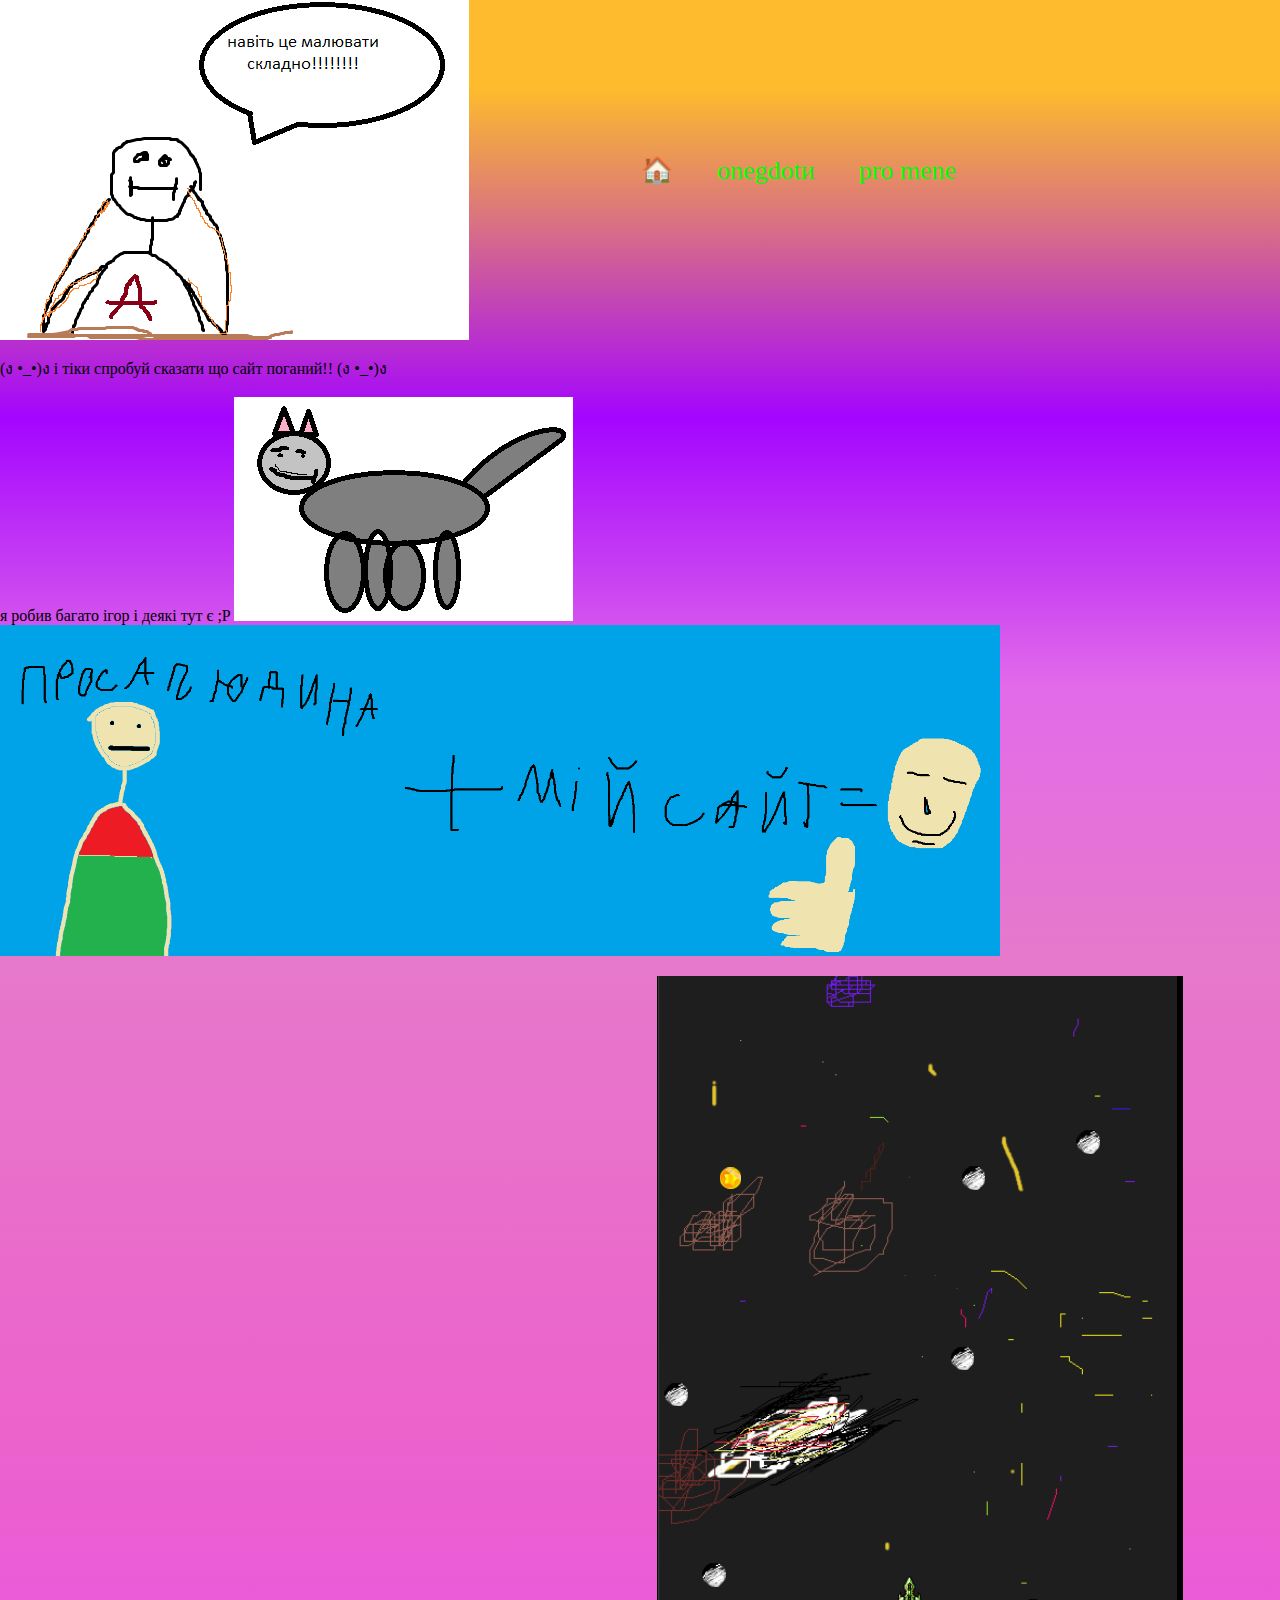
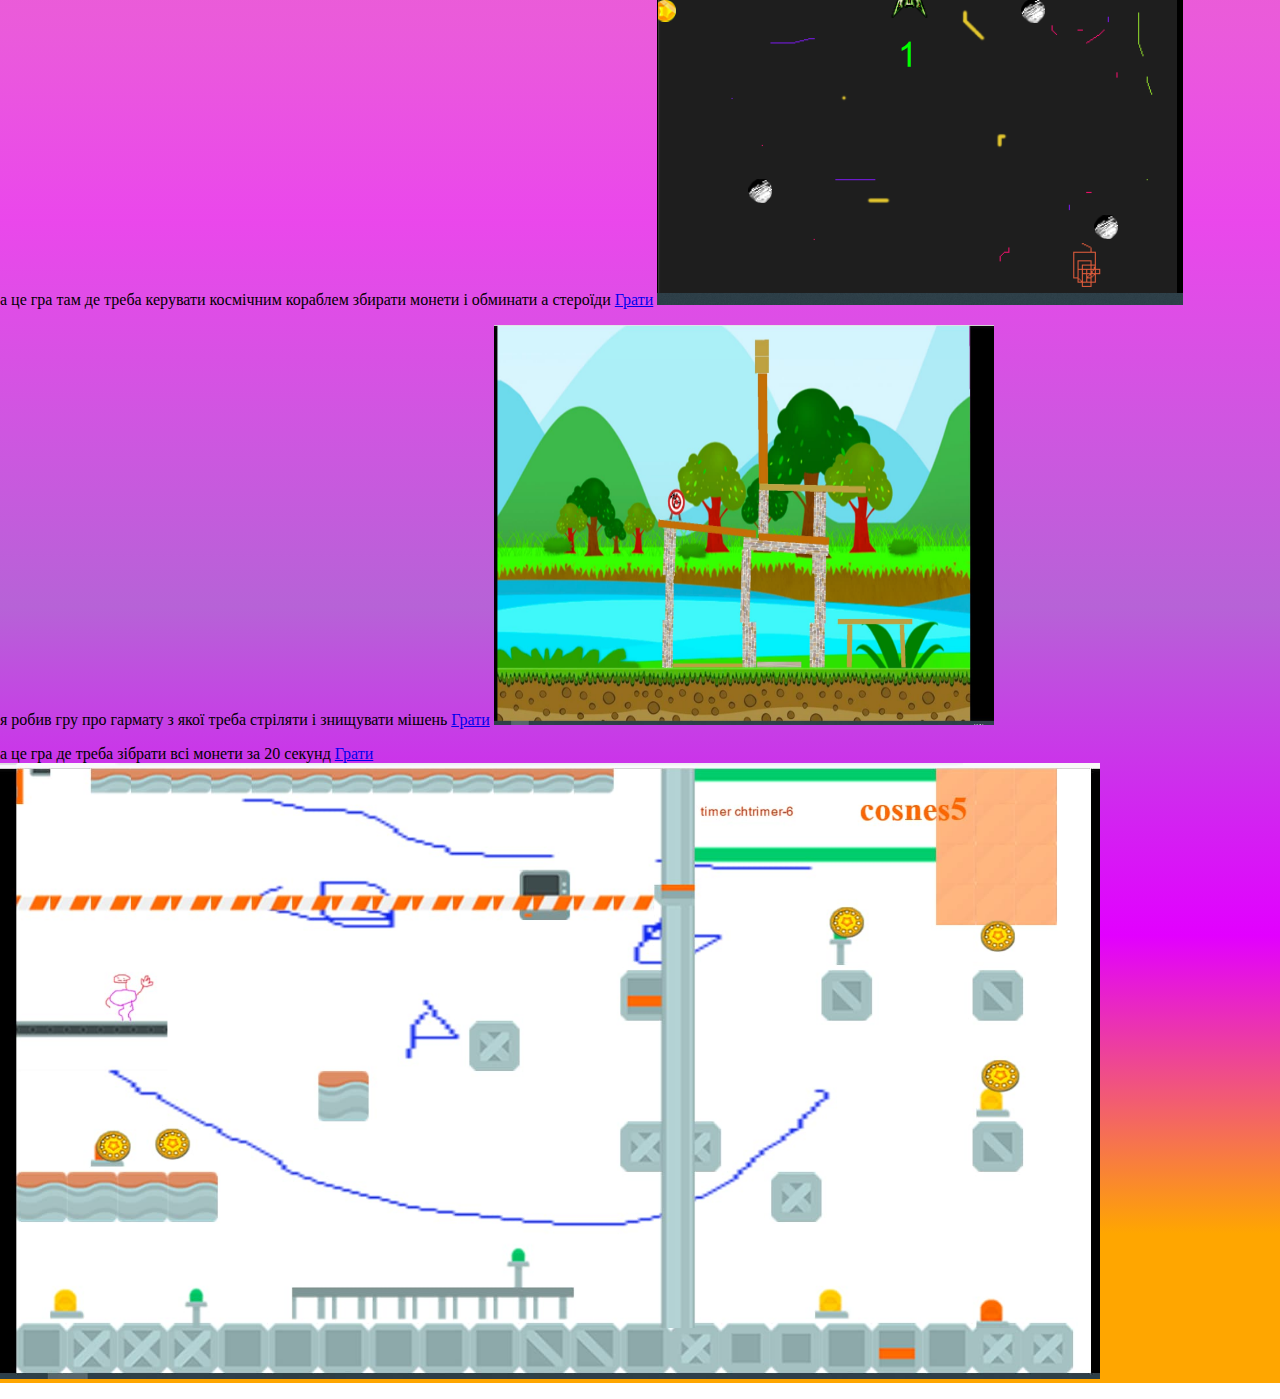
<file: index.html>
﻿<!DOCTYPE html>
<html>
<head>
<meta charset="UTF-8">
<link rel="stylesheet" type="text/css" href="style.css">
    <title>( •̀ ω •́ )</title>
	<link rel="icon" href="img/chtuka.png">
</head>
<body>
<div class="h">
<div class="hat">
<img src="img/chtuka.png">
	<ul class="menu">
		<li> <a href='index.html' class='active'>🏠</a>
		<li> <a href='oneg.html'>onegdotи</a>
		<li> <a href='f.html'>pro mene</a>
	</ul>
	
	
</div>


<p>(ง •_•)ง    і тіки спробуй сказати що сайт поганий!!  (ง •_•)ง
</p>
<p>я робив багато ігор і деякі тут є   ;P
<img src="img/cot.png">
<img src="img/f.png" class="f">
</p>
<p>
а це гра там де треба керувати космічним кораблем збирати монети і обминати а стероїди
<a href="https://alg-delta.github.io/me-game2/" target="blank">Грати</a>
<img src="img/uhf1.png" class="uhf">
</p>
<p>
я робив гру про гармату з якої треба стріляти і знищувати мішень
<a href="https://alg-delta.github.io/me-game1/" target="blank">Грати</a>
<img src ="img/a.png" class="a">
</p>
<p>
а це гра де треба зібрати всі монети за 20 секунд
<a href="https://alg-delta.github.io/me-game3/" target="blank">Грати</a>
<img src="img/uhf2.png" class="qwe">
</p>
</body>
</html>
</file>
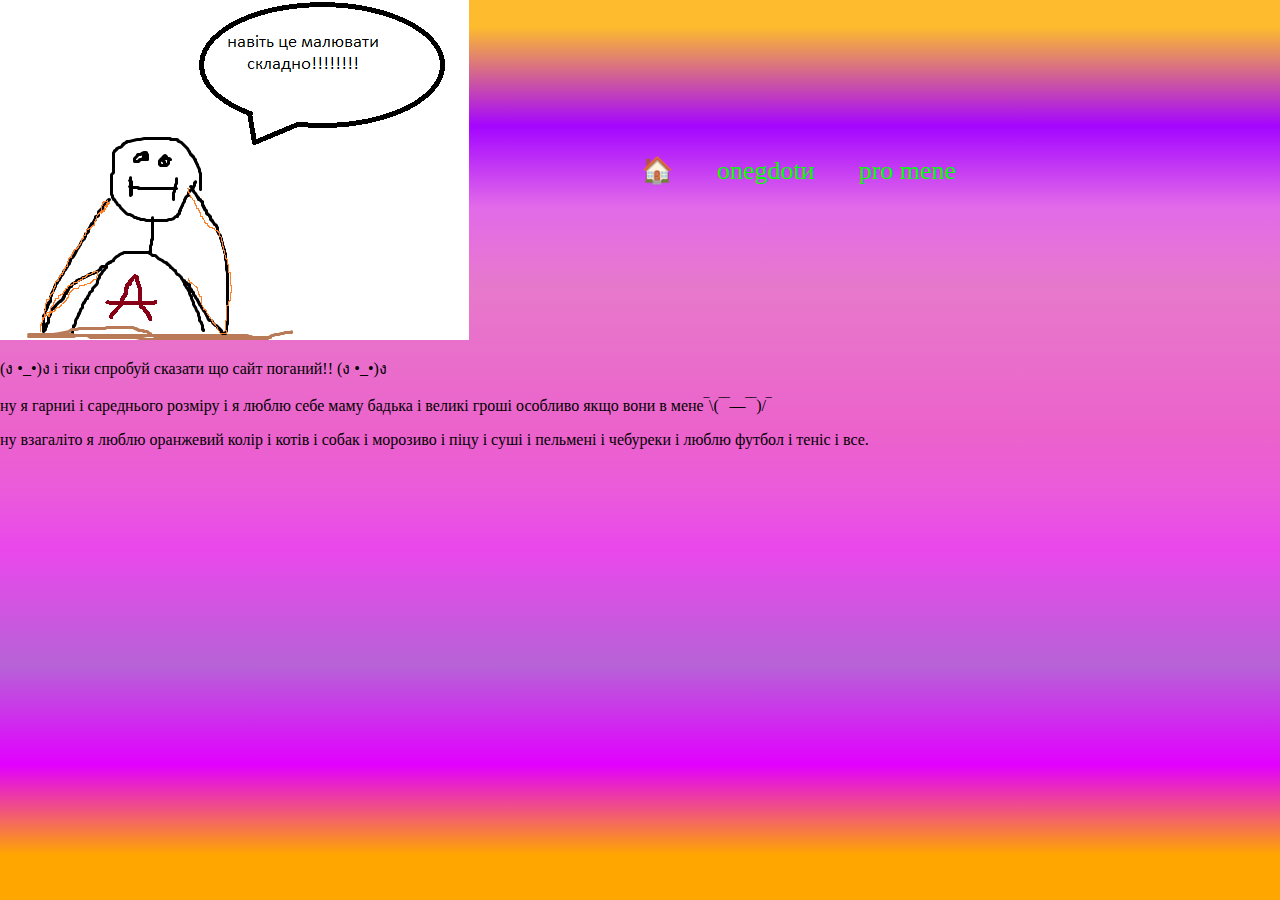
<file: f.html>
﻿<!DOCTYPE html>
<html>
<head>
<meta charset="UTF-8">
<link rel="stylesheet" type="text/css" href="style.css">
    <title>( •̀ ω •́ )</title>
	<link rel="icon" href="img/m.png">
</head>
<body>
<div class="h">
<div class="hat">
<img src="img/chtuka.png">
	<ul class="menu">
		<li> <a href='index.html' class='active'>🏠</a>
		<li> <a href='oneg.html'>onegdotи</a>
		<li> <a href='f.html'>pro mene</a>
	</ul>
	
	
</div>


<p>(ง •_•)ง    і тіки спробуй сказати що сайт поганий!!  (ง •_•)ง
</p>
<p>ну я гарниі і сареднього розміру і я люблю себе маму бадька і великі гроші особливо якщо вони в мене‾\(‾‾—‾‾)/‾
</p>
ну взагаліто я люблю оранжевий колір і котів і собак і морозиво і піцу і суші і пельмені і чебуреки і люблю футбол і теніс і все.
</body>
</html>
</file>
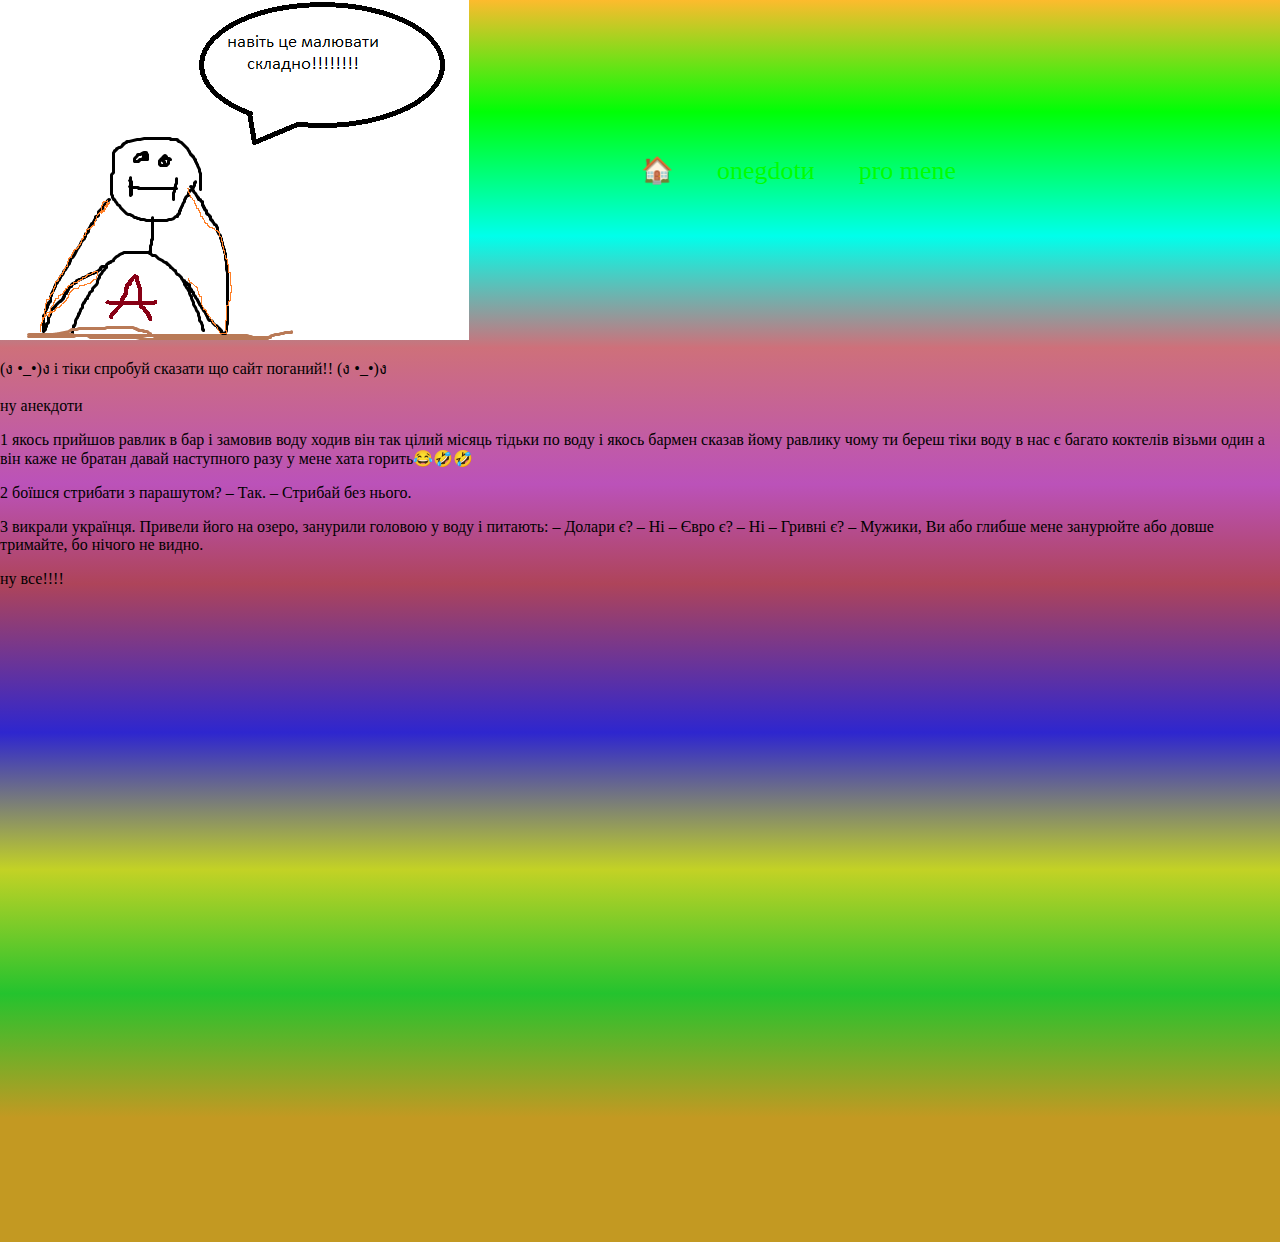
<file: oneg.html>
﻿<!DOCTYPE html>
<html>
<head>
<meta charset="UTF-8">
<link rel="stylesheet" type="text/css" href="style.css">
    <title>( •̀ ω •́ )</title>
	<link rel="icon" href="img/chtuka.png">
</head>
<body>
<div class="on">
<div class="hat">
<img src="img/chtuka.png">
	<ul class="menu">
		<li> <a href='index.html' class='active'>🏠</a>
		<li> <a href='oneg.html'>onegdotи</a>
		<li> <a href='f.html'>pro mene</a>
	</ul>
	
	
</div>


<p>(ง •_•)ง    і тіки спробуй сказати що сайт поганий!!  (ง •_•)ง
</p>
<p>ну анекдоти</p> 1 якось прийшов равлик в бар і замовив воду ходив він так цілий місяць тідьки по воду і якось бармен сказав йому равлику чому ти береш тіки воду в нас є багато коктелів візьми один а він каже не братан давай наступного разу у мене хата горить😂🤣🤣
<p>2 боїшся стрибати з парашутом?
– Так.
– Стрибай без нього.</p>
<p>3 викрали українця. Привели його на озеро, занурили головою у воду і питають:
– Долари є?
– Ні
– Євро є?
– Ні
– Гривні є?
– Мужики, Ви або глибше мене занурюйте або довше тримайте, бо нічого не видно.</p>
<p>ну все!!!!</p>
</body>
</html>
<iframe width="480" height="315" src="https://www.youtube.com/embed/yweuyZT-O18?si=8fn1h3RhLcI9gF_W" title="YouTube video player" frameborder="0" allow="accelerometer; autoplay; clipboard-write; encrypted-media; gyroscope; picture-in-picture; web-share" referrerpolicy="strict-origin-when-cross-origin" allowfullscreen></iframe>
<iframe width="490" height="315" src="https://www.youtube.com/embed/01sshXVjWI4?si=zKOQz0DDKjmjIAGQ" title="YouTube video player" frameborder="0" allow="accelerometer; autoplay; clipboard-write; encrypted-media; gyroscope; picture-in-picture; web-share" referrerpolicy="strict-origin-when-cross-origin" allowfullscreen></iframe>
<iframe width="480" height="315" src="https://www.youtube.com/embed/DlOynHtNSqU?si=KMk3AUQTsoKJ1cNU" title="YouTube video player" frameborder="0" allow="accelerometer; autoplay; clipboard-write; encrypted-media; gyroscope; picture-in-picture; web-share" referrerpolicy="strict-origin-when-cross-origin" allowfullscreen></iframe>
</file>
<file: style.css>
.wat {
	background: url(img/bg.jpg);
	background-size:cover;
	height:100vh;
}

body {
	margin:0;
}

.menu {
	margin:0;
	padding:0;
	list-style:none;
	font-family:Verdana;
}

.menu li {
	display:inline-block;
}

.menu a {
	text-decoration:none;
	display:block;
  	color:lime;
	font-size: 26px;
	padding:22px;
}

.menu a:hover {
	color:red;
}

.menu a.active {
	color:orange;
}

.hat {
	display:flex;
	align-items:center;
	gap:150px;
}
.on {
	 background: rgb(195,153,34);
background: linear-gradient(0deg, rgba(195,153,34,1) 10%, rgba(36,195,46,1) 20%, rgba(195,210,37,1) 30%, rgba(46,38,207,1) 41%, rgba(174,68,90,1) 53%, rgba(187,82,185,1) 61%, rgba(206,112,122,1) 72%, rgba(0,255,235,1) 81%, rgba(0,255,6,1) 91%, rgba(253,187,45,1) 100%); 
min-height:100vh;
}
.h {
	 background: rgb(255,166,0);
background: linear-gradient(0deg, rgba(255,166,0,1) 5%, rgba(226,0,255,1) 15%, rgba(172,75,209,0.8716620437237395) 26%, rgba(229,23,230,0.7932306711747199) 39%, rgba(226,26,206,0.7204015395220589) 45%, rgba(229,46,186,0.7484127440038515) 52%, rgba(227,101,195,0.8688609232755602) 68%, rgba(221,82,230,0.8576564414828431) 77%, rgba(162,0,255,0.9809057412027311) 86%, rgba(253,187,45,1) 97%); 
min-height:100vh;
.f {
	width:1000px;
}
.uhf {heght:500px;
}
.a {height:400px;
    width:500px;
}
.qwe {
	width:1100px;
}
</file>
